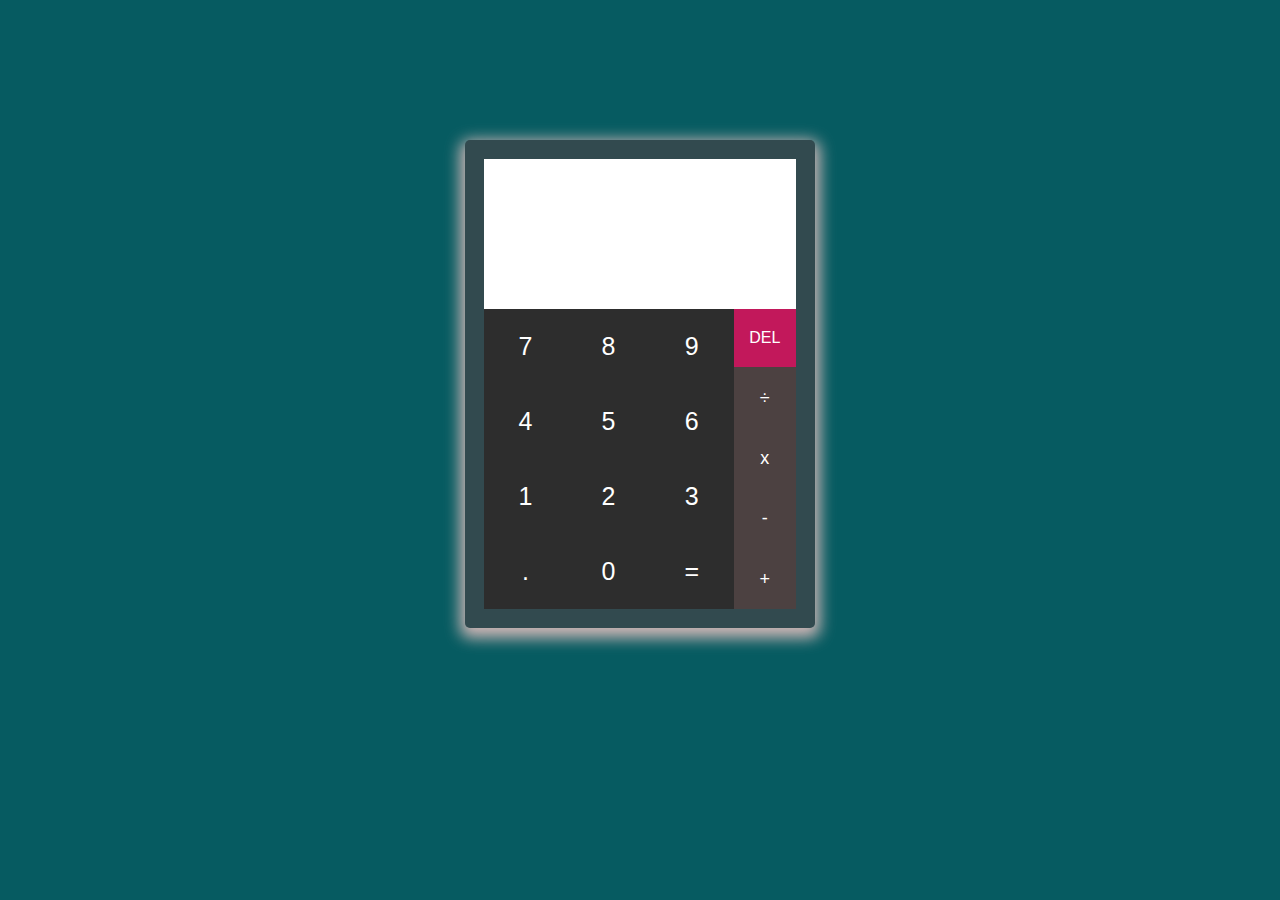
<file: index.html>
<!DOCTYPE html>
<html lang="en">
<head>
    <meta charset="UTF-8">
    <meta name="viewport" content="width=device-width, initial-scale=1.0">
    <title>calculator</title>
  <link rel="stylesheet" href="style.css">
</head>
<body>

  <main class="calculator">

    <div class="top">

      
      <section class="screen">
        <div class="input"></div>
        <div class="result"></div>
      </section>

    </div>

    <div class="bottom">

      <section class="keys">

        <div class="column">
          <span data-key="7">7</span>
          <span data-key="4">4</span>
          <span data-key="1">1</span>
          <span data-key=".">.</span>
        </div>

        <div class="column">
          <span data-key="8">8</span>
          <span data-key="5">5</span>
          <span data-key="2">2</span>
          <span data-key="0">0</span>
        </div>

        <div class="column">
          <span data-key="9">9</span>
          <span data-key="6">6</span>
          <span data-key="3">3</span>
          <span class="equals-to" data-key="=">=</span>
        </div>
      </section>

      <section class="operators">
        <span class="delete">del</span>
        <span data-key="÷">÷</span>
        <span data-key="x">x</span>
        <span data-key="-">-</span>
        <span data-key="+">+</span>
      </section>

    </div>

  </main>

  

  <script src="main.js"></script>
</body>
</html>
</file>
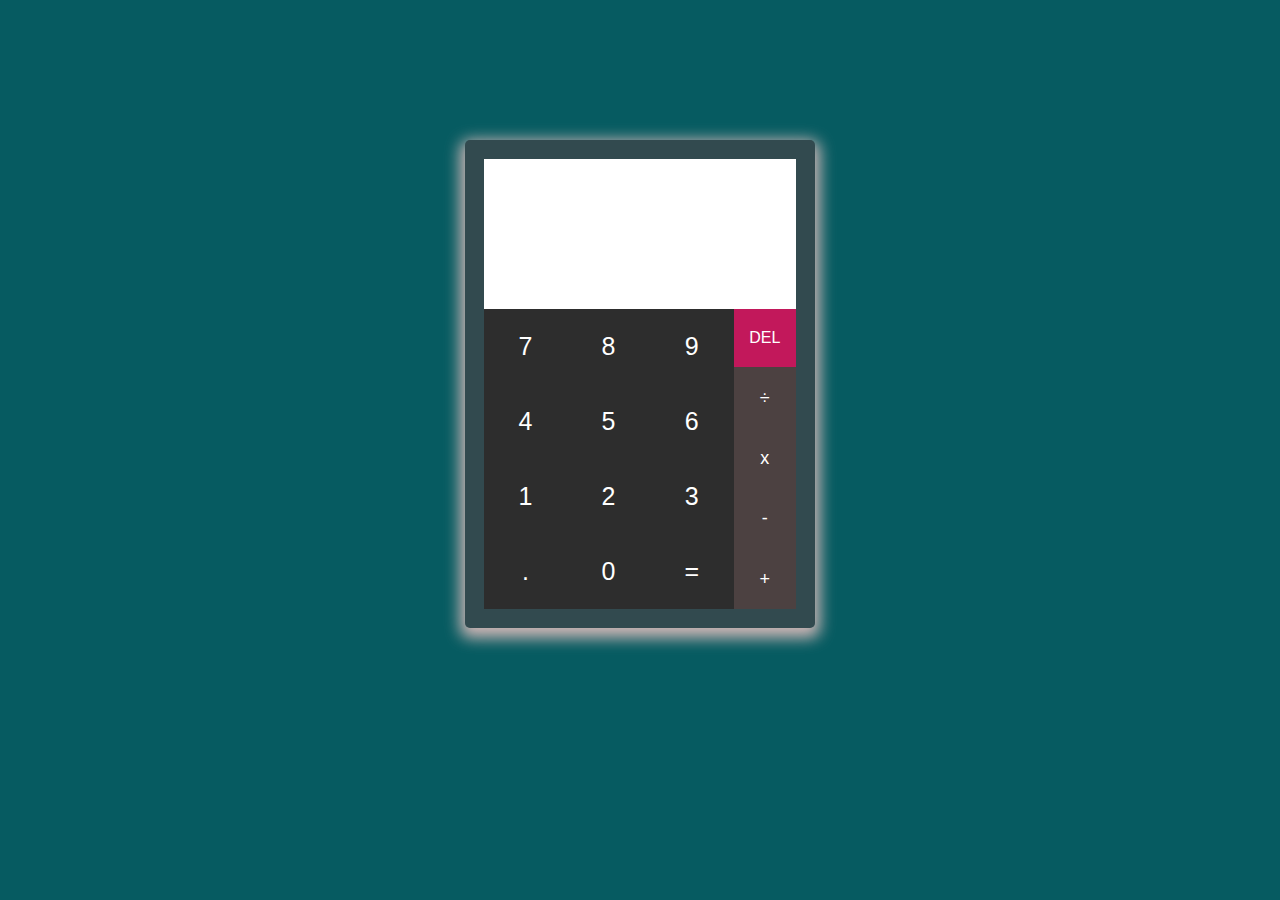
<file: mm.html>
<!DOCTYPE html>
<html lang="en">
<head>
    <meta charset="UTF-8">
    <meta name="viewport" content="width=device-width, initial-scale=1.0">
    <title>calculator</title>
  <link rel="stylesheet" href="style.css">
</head>
<body>

  <main class="calculator">

    <div class="top">

      
      <section class="screen">
        <div class="input"></div>
        <div class="result"></div>
      </section>

    </div>

    <div class="bottom">

      <section class="keys">

        <div class="column">
          <span data-key="7">7</span>
          <span data-key="4">4</span>
          <span data-key="1">1</span>
          <span data-key=".">.</span>
        </div>

        <div class="column">
          <span data-key="8">8</span>
          <span data-key="5">5</span>
          <span data-key="2">2</span>
          <span data-key="0">0</span>
        </div>

        <div class="column">
          <span data-key="9">9</span>
          <span data-key="6">6</span>
          <span data-key="3">3</span>
          <span class="equals-to" data-key="=">=</span>
        </div>
      </section>

      <section class="operators">
        <span class="delete">del</span>
        <span data-key="÷">÷</span>
        <span data-key="x">x</span>
        <span data-key="-">-</span>
        <span data-key="+">+</span>
      </section>

    </div>

  </main>

  

  <script src="main.js"></script>
</body>
</html>
</file>
<file: style.css>
* {
  margin: 0;
  padding: 0;
  box-sizing: border-box;
}

html {
  font-family: 'Roboto', sans-serif;
  font-size: 14px;
  background-color: #065b61;
  height: 100%;
}

.calculator {
  width: 350px;
  height: auto;
  margin: 140px auto 0;
  overflow: hidden;
  box-shadow: 4px 4px rgba(0, 0, 0, 0.2);
  border-radius: 5px;
  border: 19px solid rgba(228, 9, 9, 0.2) ;
  box-shadow: #cfb6b6 0px 5px 15px 5px ;
}

.calculator span {

  user-select: none;
}

.top {
  position: relative;
  height: 150px;
  background-color: white;
}

.top .unit {
  text-transform: uppercase;
  position: absolute;
  top: 10px;
  left: 10px;
  font-weight: 700;
  color: #757575;
}

.top .screen {
  position: relative;
  width: 100%;
  top: 20%;
  height: 80%;
}

.screen > div  {
  display: flex;
  align-items: center;
  justify-content: flex-end;
  width: 100%;
  padding: 5px;
  text-align: right;
}

.screen .input {
  color: #757575;
  height: 60%;
  font-size: 35px;
}

.screen .result {
  color: #9e9e9e;
  font-size: 20px;
  height: 40%;
}

.bottom {
  background-color: #2D2D2D;
  height: 300px;
  color: #fff;
  cursor: pointer;
}

.bottom section {
  position: relative;
  height: 100%;
  float: left;
  display: flex;
}

.keys {
  width: 80%;
}


.keys .column {
  display: flex;
  flex-grow: 1;
}

.keys .column, .operators {
  flex-direction: column;
  justify-content: center;
  align-items: center;
}

.keys .column span, .operators span {
  position: relative;
  overflow: hidden;
  flex-grow: 1;
  width: 100%;
  line-height: 1;
  padding: 10px;
  display: flex;
  justify-content: center;
  align-items: center;
  transition: background-color 0.5s;
}

.keys .column span {
  font-size: 25px;
}

.keys .column span:hover, .operators span:hover {
  background-color: rgba(0, 0, 0, 0.2);
}

.operators {
  width: 20%;
  font-size: 18px;
  background-color: #4c4141;
}

.delete {
  font-size: 16px;
  background-color: #C2185B;
  text-transform: uppercase;
}

.credit {
  display: block;
  text-align: center;
  width: 100%;
  position: absolute;
  bottom: 20px;
  margin: 0 auto;
}

.credit a, .error {
  color: #C2185B;
}
</file>
